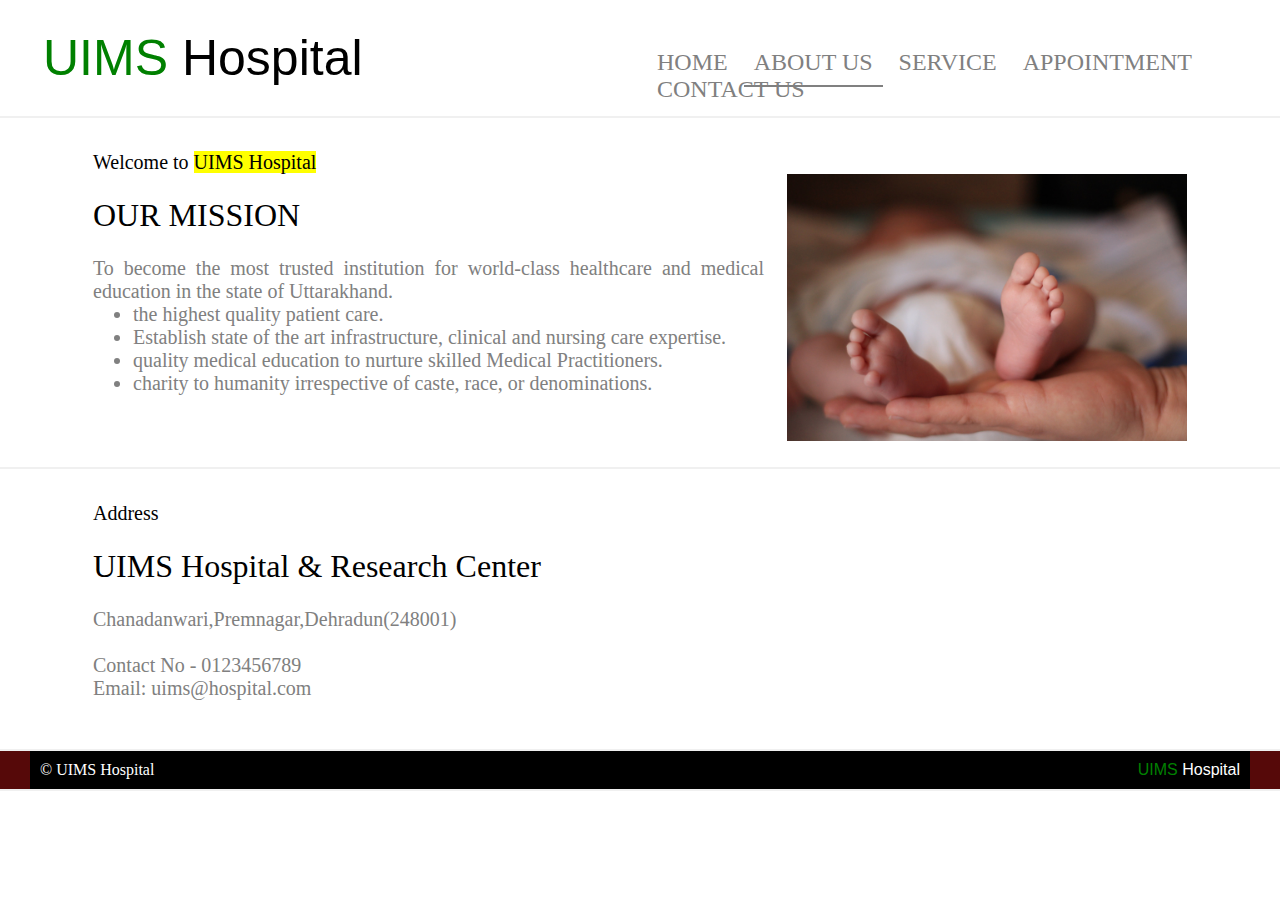
<file: about.html>
<html>
<head>
	<title>  Hospital </title>
	
	<link href="css/style1.css" type="text/css" rel="stylesheet">
	
</head>
<body>
	
	<div class="logo">
		<div>
			<table>
				<tr>
					<td width="600px" style="font-size:50px;font-family:'Gill Sans', 'Gill Sans MT', Calibri, 'Trebuchet MS', sans-serif;"> <font color="green"> UIMS  </font><font color="#000"> Hospital</font> </td>
					<td> <br> <br>
						<font size="5px"> 
							<a href="index.html">HOME</a> 
							<a class="nave" href="about.html">ABOUT US</a>  
							<a href="service.html">SERVICE</a>
							<a href="doctor.html">APPOINTMENT</a> 
							<a href="contact.html">CONTACT US</a>
						</font>
					</td>
				</tr>
			</table>
		</div>
	</div>
	
	
	
	<div class="bottom">
		<div>
			<table border="0">
				<tr>
					<td width="700px">
						<font color="#000"> Welcome to <mark>UIMS Hospital</mark> </font> <br> <br>

					<font color="#000" size="6px"> OUR MISSION </font> <br> <br>

					To become the most trusted institution for world-class healthcare and medical education
					 in the state of Uttarakhand.
					 <ul>
						<li> the highest quality patient care.</li> 
						<li>Establish state of the art infrastructure, clinical and nursing care expertise.</li>
						<li>quality medical education to nurture skilled Medical Practitioners.</li> 
						<li> charity to humanity irrespective of caste, race, or denominations.</li> <br><br>

					 </ul>
					
<br>
 </td>
					
					
					<td style="padding-left:20px;"> <img src="img/new born.jpg" width="400px"></td>
				</tr>
			
				
			</table>
		</div>
	</div>
	
	<div class="bottom">
		<div>
			<table border="0">
				<tr>
					<td width="700px">
						<font color="#000">Address </font> <br> <br>

					<font color="#000" size="6px"> UIMS Hospital & Research Center</font> <br> <br>
Chanadanwari,Premnagar,Dehradun(248001)<br>
<br> Contact No - 0123456789 <br> Email: uims@hospital.com<br><br>


<br>
 </td>
					
					
					<td style="padding-left:20px;"> </td>
				</tr>
			
				
			</table>
		</div>
	</div>
	
	
	<div class="nav_down">
		<div>
			<span>&copy; UIMS Hospital</span>
			<span width="600px" style="float: right; font: size 25px;font-family:'Gill Sans', 'Gill Sans MT', Calibri, 'Trebuchet MS', sans-serif; color: white;"> <font color="green"> UIMS  </font><font color="white"> Hospital</font> </span>
	 </div>
</file>
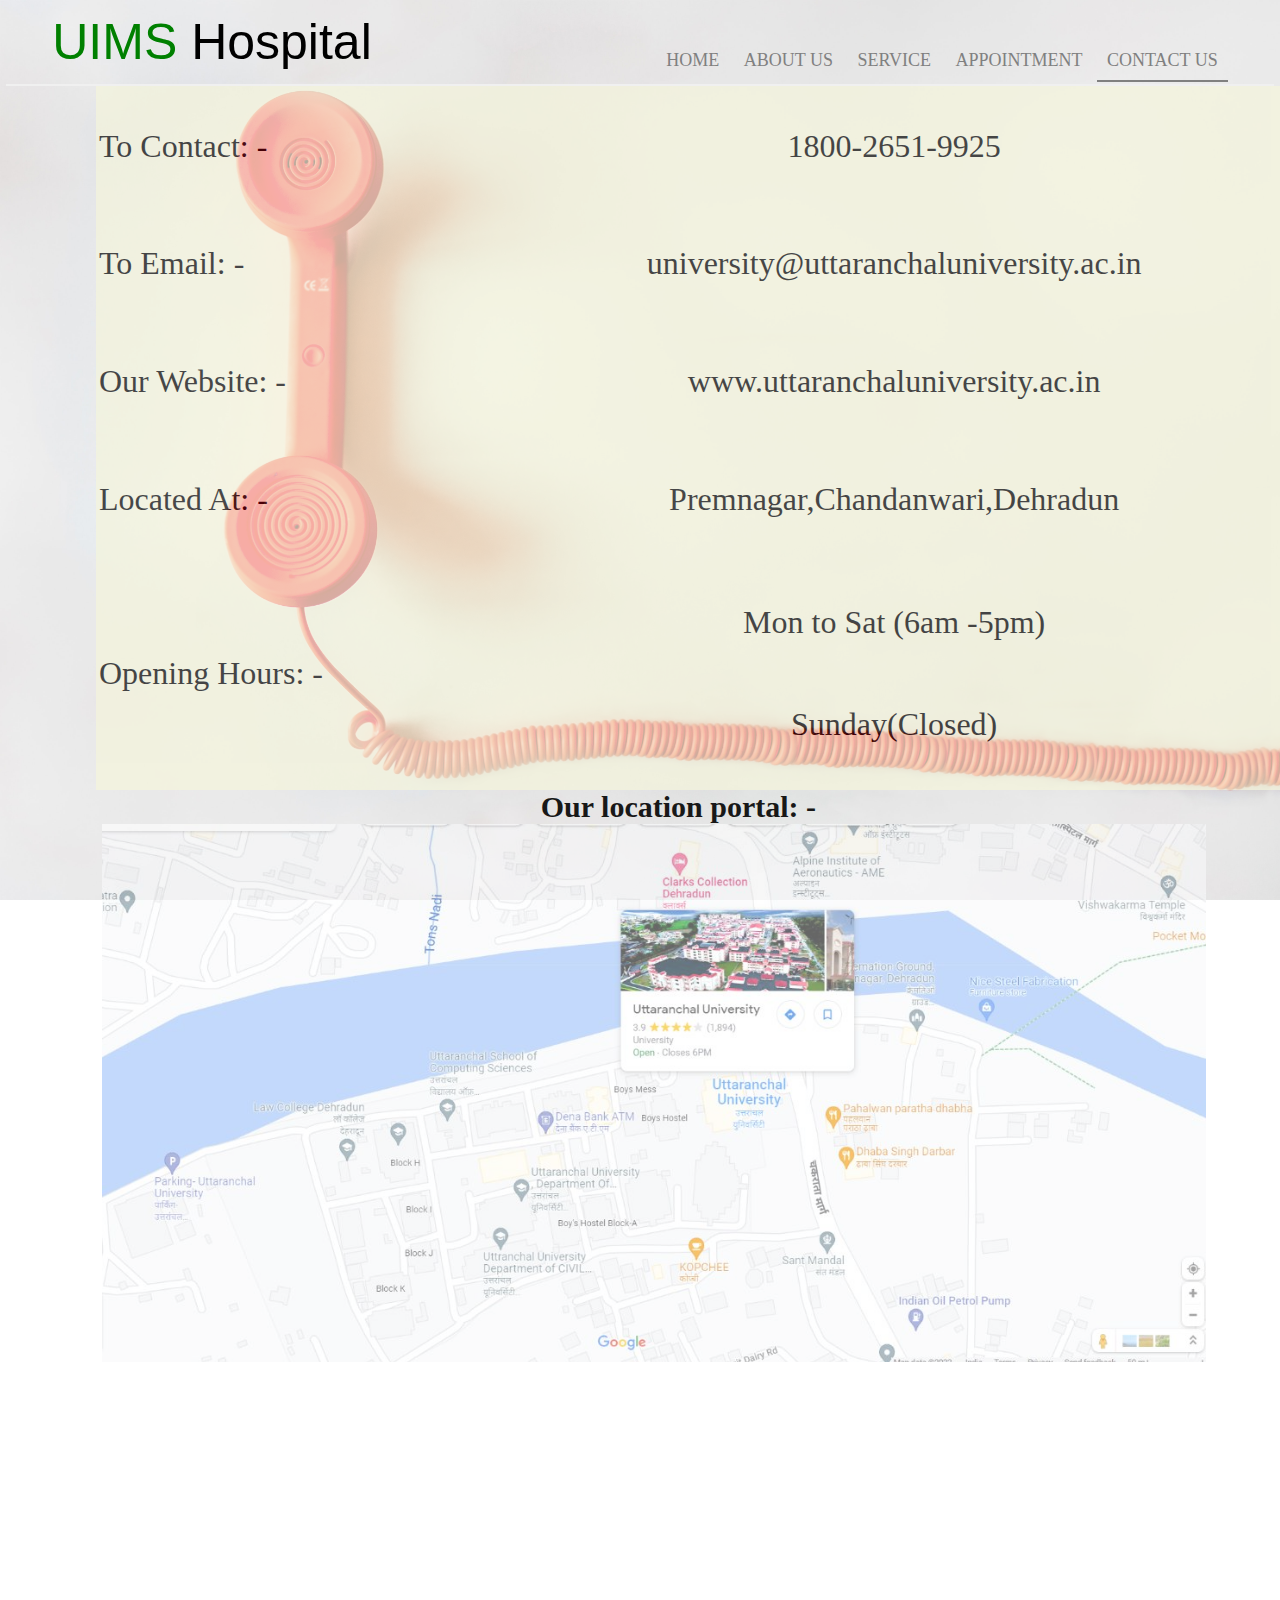
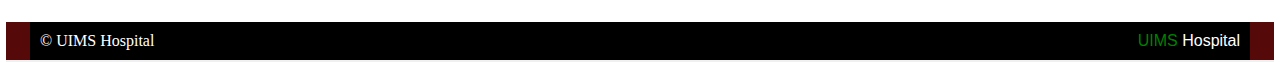
<file: contact.html>
<html>
<head>
	<title> contact  </title>
	
	<link href="css/style1.css" type="text/css" rel="stylesheet">
	<style>
		body{
				
				background-image: url(img/contact_image.jpg);
				height: 170%;
				width: 99%;
				background-repeat: no-repeat;
				background-size: cover;
				background-attachment: fixed;
				color: black;
		
		}
		h1{
		
				text-align: center;
				font-family: Arial, Helvetica, sans-serif;
				width: 30%;
		}
		h2{
				text-align: left;
				font-size:30px;
		}
		h3{
				font-size: 30px;
		}
		.port
		{
				height: 65vw;
				width: 90vw;
				position: relative;
				left: 3vw;
		}
		#contact{
			  width: 95vw;
        height: 55vw;
        position: relative;
				left: 5vw;
				background-color:beige;
				opacity: 0.7;
		}
		#info
		{
				line-height: 8vw;
				font-size: 32px;
				text-align: center;
		}
		.info{
				transition: all 0.2s ease-in 0s;
		
		}
		.key{
				text-align: left;
		}
		.info:hover{
				background-color:rgb(231, 218, 218);
				color: black;
				
				
		}
		#map{
				background-image: url('img/location_image.jpg');
				background-repeat: no-repeat;
				background-size: contain;
				height: 42vw;
				opacity: 0.6;
				transition: all 0.3s ease 0s;
		
		}
		#map:hover
		{
				opacity: 1;
				height: 46vw;
				cursor: pointer;
		}
		
		
		
		
		</style>
</head>
<body>
	
	<div class="logo">
		<div>
			<table>
				<tr>
					<td width="600px" style="font-size:50px;font-family:'Gill Sans', 'Gill Sans MT', Calibri, 'Trebuchet MS', sans-serif;"> <font color="green"> UIMS </font><font color="#000"> Hospital</font> </td>
					<td> <br> <br>
						<font size="4px"> 
							<a href="index.html">HOME</a> 
							<a href="about.html">ABOUT US</a>  
							<a href="service.html">SERVICE</a>
							<a href="doctor.html">APPOINTMENT</a> 
							<a class="nave" href="contact.html">CONTACT US</a>
						</font>
					</td>
				</tr>
			</table>
		</div>
	</div>
	
	
	
	
	
	<div> 
		<table id="contact">
		 <tbody id="info">
				 <tr class="info">
						 <td class="key">To Contact: -</td>
						 <td>1800-2651-9925</td>
				 </tr>
				 <tr class="info">
						 <td class="key">To Email: -</td>
						 <td><a href="https://mail.google.com/mail/u/0/?fs=1&tf=cm&source=mailto&to=intaffairs@uttaranchaluniversity.ac.inn" style="text-decoration: none; color:inherit">university@uttaranchaluniversity.ac.in</a></td>
				 </tr>
				 <tr class="info">
						 <td class="key">Our Website: -</td>
						 <td><a href="https://uttaranchaluniversity.ac.in/" style="text-decoration: none; color:inherit"> www.uttaranchaluniversity.ac.in</a></td>
				 </tr>
				 <tr class="info">
						 <td class="key">Located At: -</td>
						 <td>Premnagar,Chandanwari,Dehradun</td>
				 </tr>
				 <tr class="info">
						 <td class="key">Opening Hours: -</td>
						 <td>Mon to Sat (6am -5pm) <br>
									Sunday(Closed)</td>
				 </tr>
		 </tbody>
		</table>

		 <div class="port" >
				 <h2 style="text-align:center; color:rgb(24 24 24);">Our location portal: -</h2>
				 <div id="map" onclick="map()" ></div>

				 <script>
						 function map()
						 {
								 location.href="https://www.google.com/maps/place/Uttaranchal+University/@30.3422129,77.9531429,18z/data=!4m5!3m4!1s0x3908d5612204efb7:0x5eef311e57b07271!8m2!3d30.3409374!4d77.9545591"
						 }
						</script>
		 </div>   
 </body>
	
	
	<div class="nav_down">
		<div>
			<span>&copy; UIMS Hospital</span>
			<span width="600px" style="float: right; font: size 25px;font-family:'Gill Sans', 'Gill Sans MT', Calibri, 'Trebuchet MS', sans-serif; color: white;"> <font color="green"> UIMS  </font><font color="white"> Hospital</font> </span>
	 </div>
</file>
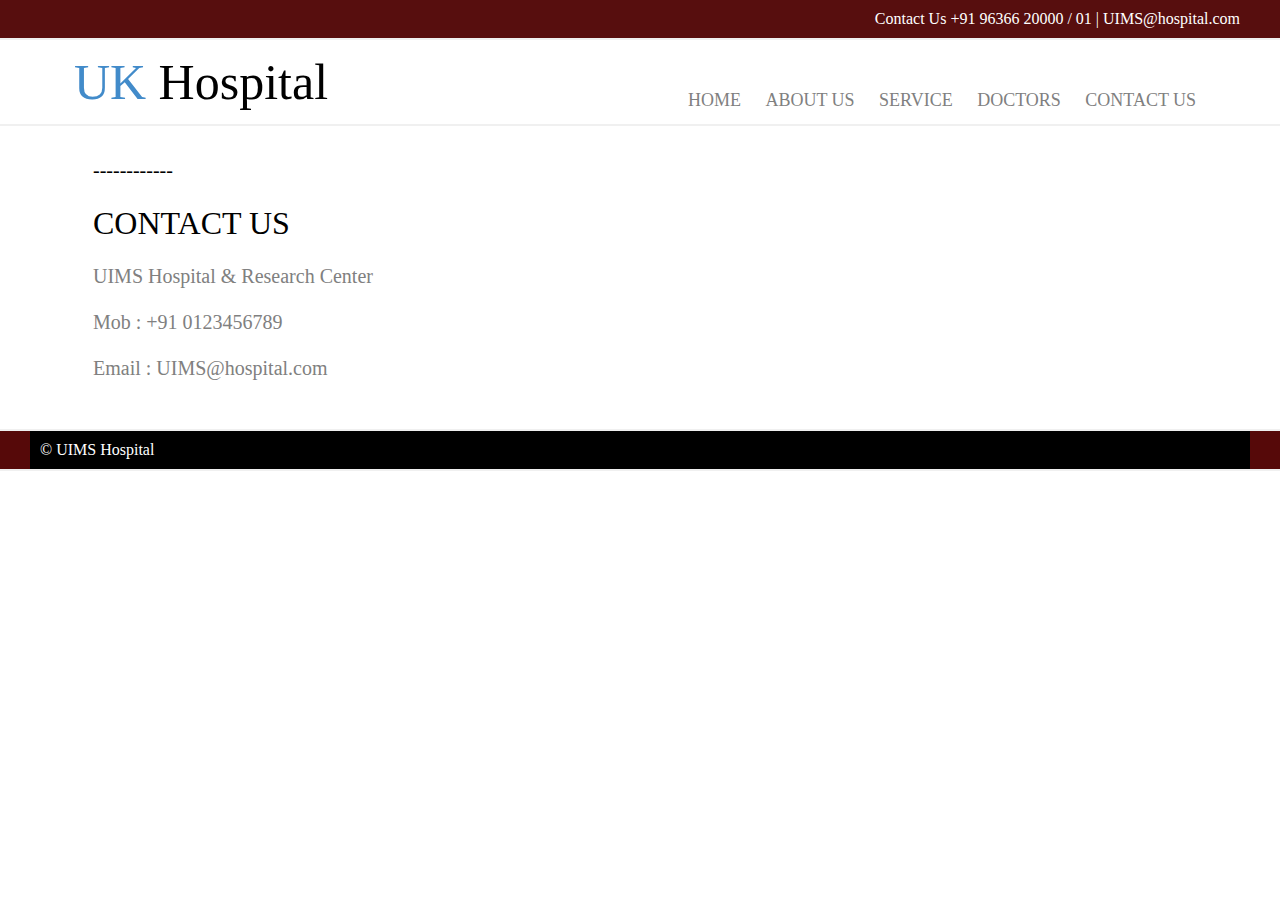
<file: palak2.html>
<html>
<head>
	<title> Hospital </title>
	
	<link href="css/style1.css" type="text/css" rel="stylesheet">
	
</head>
<body>
	
	<div class="top">
		<div>
		 Contact Us +91 96366 20000 / 01 | UIMS@hospital.com 
		</div>
	</div>
	
	<div class="logo">
		<div>
			<table>
				<tr>
					<td width="600px" style="font-size:50px;font-family:forte;"> <font color="#428bca"> UK  </font><font color="#000"> Hospital</font> </td>
					<td> <br> <br>
						<font size="4px"> 
							<a href="index.html">HOME</a> 
							<a href="about.html">ABOUT US</a>  
							<a href="service.html">SERVICE</a>
							<a href="doctor.html">DOCTORS</a> 
							<a href="contact.html">CONTACT US</a>
						</font>
					</td>
				</tr>
			</table>
		</div>
	</div>
	
	
	
	
	
	<div class="bottom">
		<div>
			<table border="0">
				<tr>
					<td width="700px">
						<font color="#000">------------ </font> <br> <br>

					<font color="#000" size="6px"> CONTACT US </font> <br> <br>

					UIMS Hospital & Research Center
					
					<br>
					<br>
					
					Mob : +91 0123456789
					
					<br>
					<br>
					
					Email : UIMS@hospital.com

<br>
<br>
<br>
 </td>
					
					
					<td style="padding-left:20px;"> </td>
				</tr>
			
				
			</table>
		</div>
	</div>
	
	
	<div class="nav_down">
		<div>
		 &copy; UIMS Hospital
		</div>
	</div>
</file>
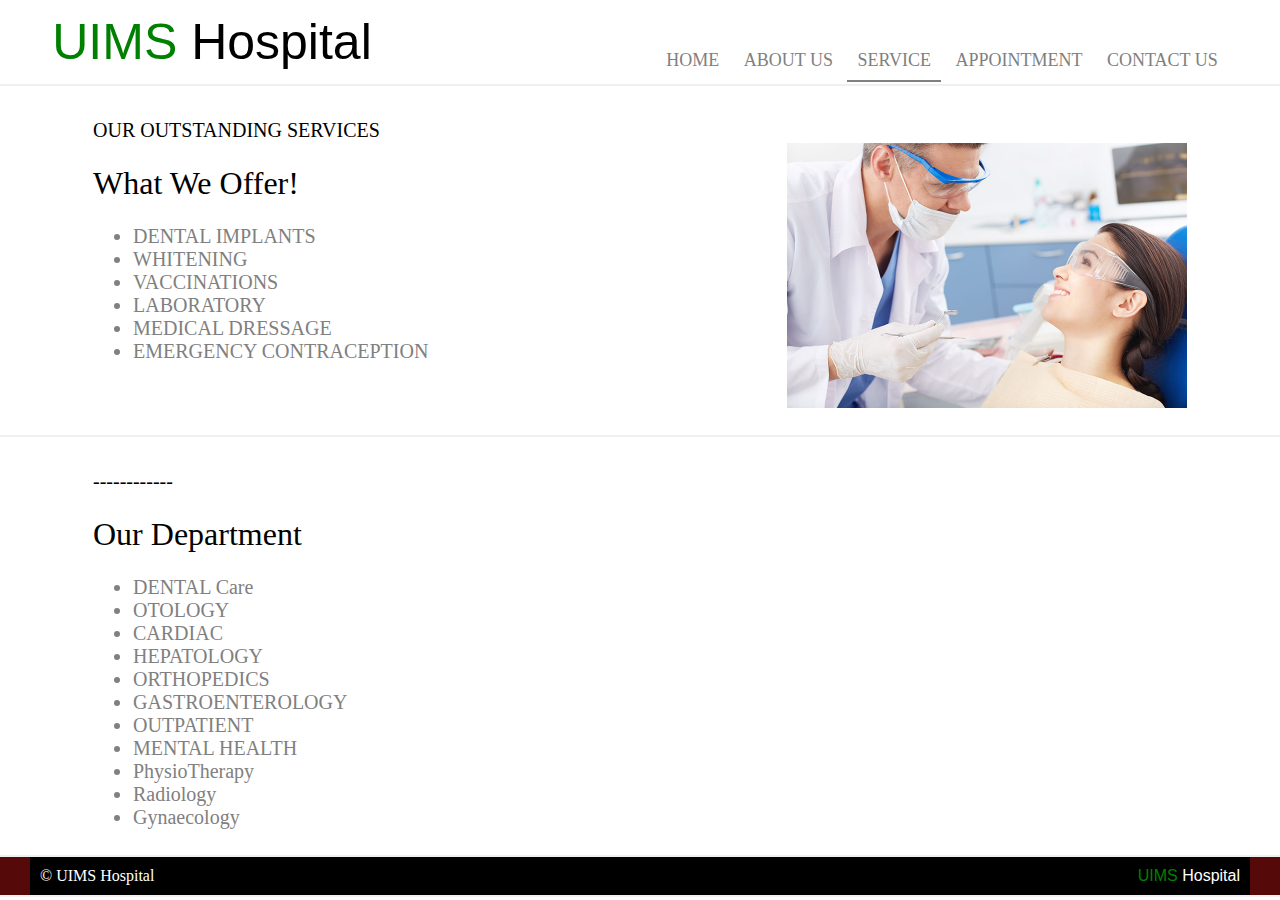
<file: service.html>
<html>
<head>
	<title> UIMS Hospital </title>
	
	<link href="css/style1.css" type="text/css" rel="stylesheet">
	
</head>
<body>
	
	<div class="logo">
		<div>
			<table>
				<tr>
					<td width="600px" style="font-size:50px;font-family:'Gill Sans', 'Gill Sans MT', Calibri, 'Trebuchet MS', sans-serif;"> <font color="green"> UIMS </font><font color="#000"> Hospital</font> </td>
					<td> <br> <br>
						<font size="4px"> 
							<a href="index.html">HOME</a> 
							<a href="about.html">ABOUT US</a>  
							<a class="nave" href="service.html">SERVICE</a>
							<a href="doctor.html">APPOINTMENT</a> 
							<a href="contact.html">CONTACT US</a>
						</font>
					</td>
				</tr>
			</table>
		</div>
	</div>
	
	
	
	<div class="bottom">
		<div>
			<table border="0">
				<tr>
					<td width="700px">
						<font color="#000"> OUR OUTSTANDING SERVICES</font> <br> <br>

					<font color="#000" size="6px"> What We Offer! </font> <br> <br>

					
					<ul>
					<li> DENTAL IMPLANTS
					<li> WHITENING
					<li> VACCINATIONS
					<li> LABORATORY
					<li> MEDICAL DRESSAGE
					<li> EMERGENCY CONTRACEPTION
					</ul>
 <br><br>

<br>
 </td>
					
					
					<td style="padding-left:20px;"> <img src="img/01.jpg" width="400px"></td>
				</tr>
			
				
			</table>
		</div>
	</div>
	
	<div class="bottom">
		<div>
			<table border="0">
				<tr>
					<td width="700px">
						<font color="#000">------------ </font> <br> <br>

					<font color="#000" size="6px"> Our Department </font> <br> <br>

					<ul>
					<li> DENTAL Care
					<li> OTOLOGY
					<li> CARDIAC
					<li> HEPATOLOGY
					<li> ORTHOPEDICS
					<li> GASTROENTEROLOGY
					<li> OUTPATIENT
					<li> MENTAL HEALTH
						<li>PhysioTherapy</li>
						<li>Radiology</li>
						<li>Gynaecology</li>
					</ul>


<br>
 </td>
					
					
					<td style="padding-left:20px;"> </td>
				</tr>
			
				
			</table>
		</div>
	</div>
	
	
	<div class="nav_down">
		<div>
			<span>&copy; UIMS Hospital</span>
			<span width="600px" style="float: right; font: size 25px;font-family:'Gill Sans', 'Gill Sans MT', Calibri, 'Trebuchet MS', sans-serif; color: white;"> <font color="green"> UIMS  </font><font color="white"> Hospital</font> </span>
	 </div>
	</div>
</file>
<file: css/style1.css>
*{
	margin:auto;
	padding:auto;
}
.top{
	width:100%;
	background-color:rgb(87, 14, 14) !important;
	border-bottom:2px solid #f0f0f0;
}
.top div{
	width:1200px;
	color:#fff;
	background-color:rgb(87, 14, 14) !important;
	font-family:calibri;
	padding:10px;
	text-align:right;
}

.logo{
	width:100%;
	border-bottom:2px solid #f0f0f0;
}
.logo div{
	width:1200px;
	font-family:calibri;
	padding:10px;
	text-align:left;
}
.logo div table a{
	padding:10px;
	text-decoration:none;
	color:gray;
}
.logo div table a:hover,.nave{
	color:rgb(87, 14, 14);
	border-bottom:2px solid gray;
}

.middle{
	width:100%;
	border-bottom:2px solid #f0f0f0;
}
.middle div{
	width:1200px;
	height:400px;
	font-family:calibri;
}
.middle div p{
	width:1000px;
	font-weight:bold;
	height:300px;
	color:#fff;
	opacity:0.2;
	font-size:50px;
	background-color:#000;
}

.bottom{
	width:100%;
	border-bottom:2px solid #f0f0f0;
}
.bottom div{
	width:1200px;
	color:#fff;
	font-family:calibri;
	text-align:right;
}
.bottom div table{
	padding-top:30px;
	width:1100px;
	text-align:justify;
	color:gray;
	font-size:20px;
}

.bottom_up{
	width:100%;
	border-bottom:2px solid #f0f0f0;
}
.bottom_up div{
	padding-top:20px;
	width:1200px;
	text-align:center;
	font-family:forte;
	font-size:30px;
	padding-bottom:20px;
}
.bottom_up div table{
	padding-top:30px;
	font-size:30px;
	width:1100px;
	text-align:center;
	font-family:calibri;
	
}

input[type="text"]{
	padding:12px;
	width:215px;
}
select{
	padding:12px;
	width:250px;
}
textarea{
	padding:50px;
	width:550px;
}
button{
	width:550px;
	padding:10px;
	color:#fff;
	font-size:20px;
	background-color:rgb(94, 20, 20) !important;
}


.nav_down{
	width:100%;
	background-color:rgb(86, 9, 9)!important;
	border-bottom:2px solid #f0f0f0;
}
.nav_down div{
	width:1200px;
	color:#fff;
	background-color:#000;
	font-family:calibri;
	padding:10px;
	text-align:left;
}
</file>
